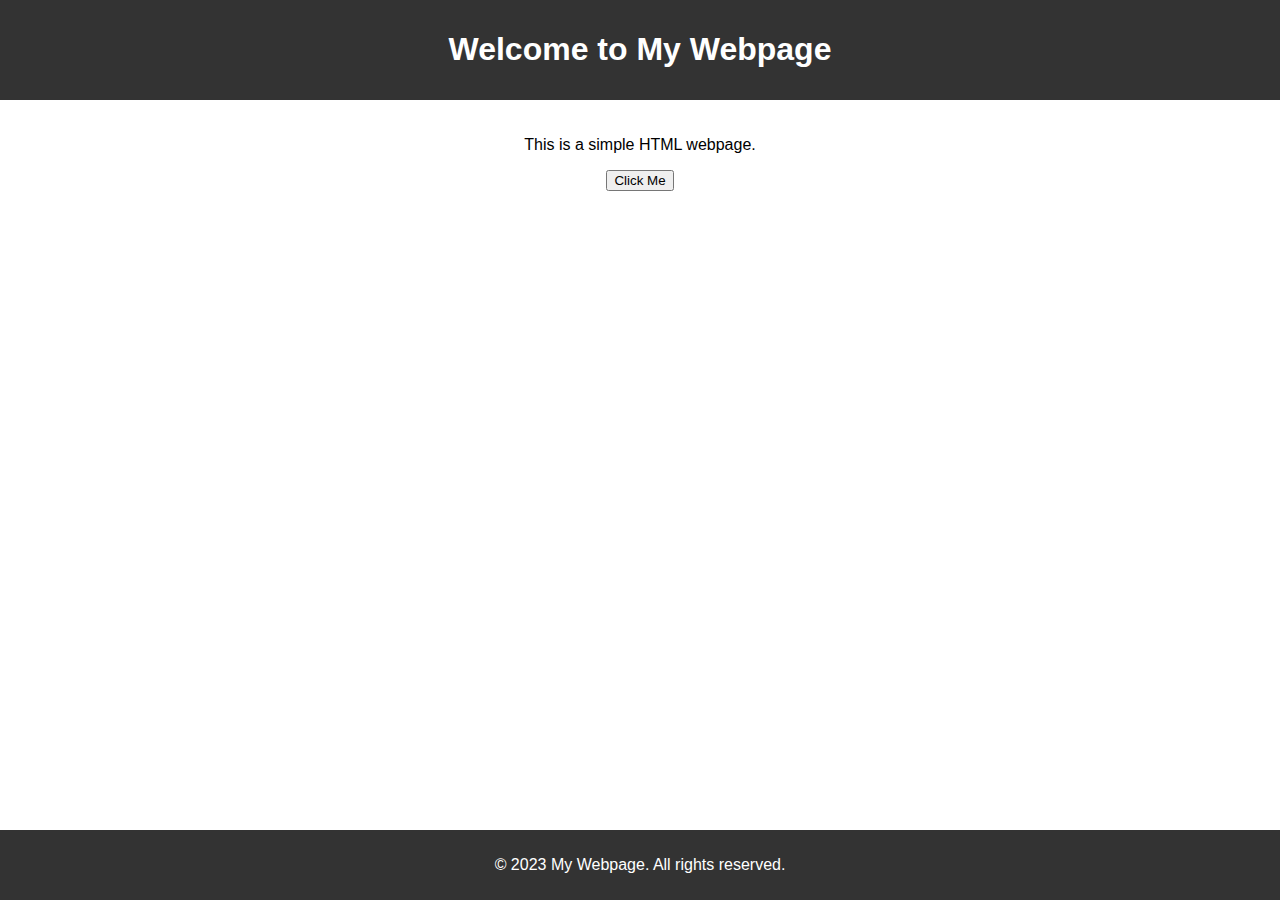
<file: start.html>
<!DOCTYPE html>
<html lang="en">
<head>
    <meta charset="UTF-8">
    <meta name="viewport" content="width=device-width, initial-scale=1.0">
    <title>My First Webpage</title>
    <style>
        body {
            font-family: Arial, sans-serif;
            background-color: #ffffff;
            margin: 0;
            padding: 0;
        }
        header {
            background-color: #333;
            color: #fff;
            padding: 10px 0;
            text-align: center;
        }
        main {
            padding: 20px;
            text-align: center;
        }
        footer {
            background-color: #333;
            color: #fff;
            text-align: center;
            padding: 10px 0;
            position: fixed;
            width: 100%;
            bottom: 0;
        }
    </style>
</head>
<body>

    <header>
        <h1>Welcome to My Webpage</h1>
    </header>

    <main>
        <p>This is a simple HTML webpage.</p>
        <button onclick="alert('Hello, World!')">Click Me</button>
    </main>

    <footer>
        <p>&copy; 2023 My Webpage. All rights reserved.</p>
    </footer>

</body>
</html>
</file>
